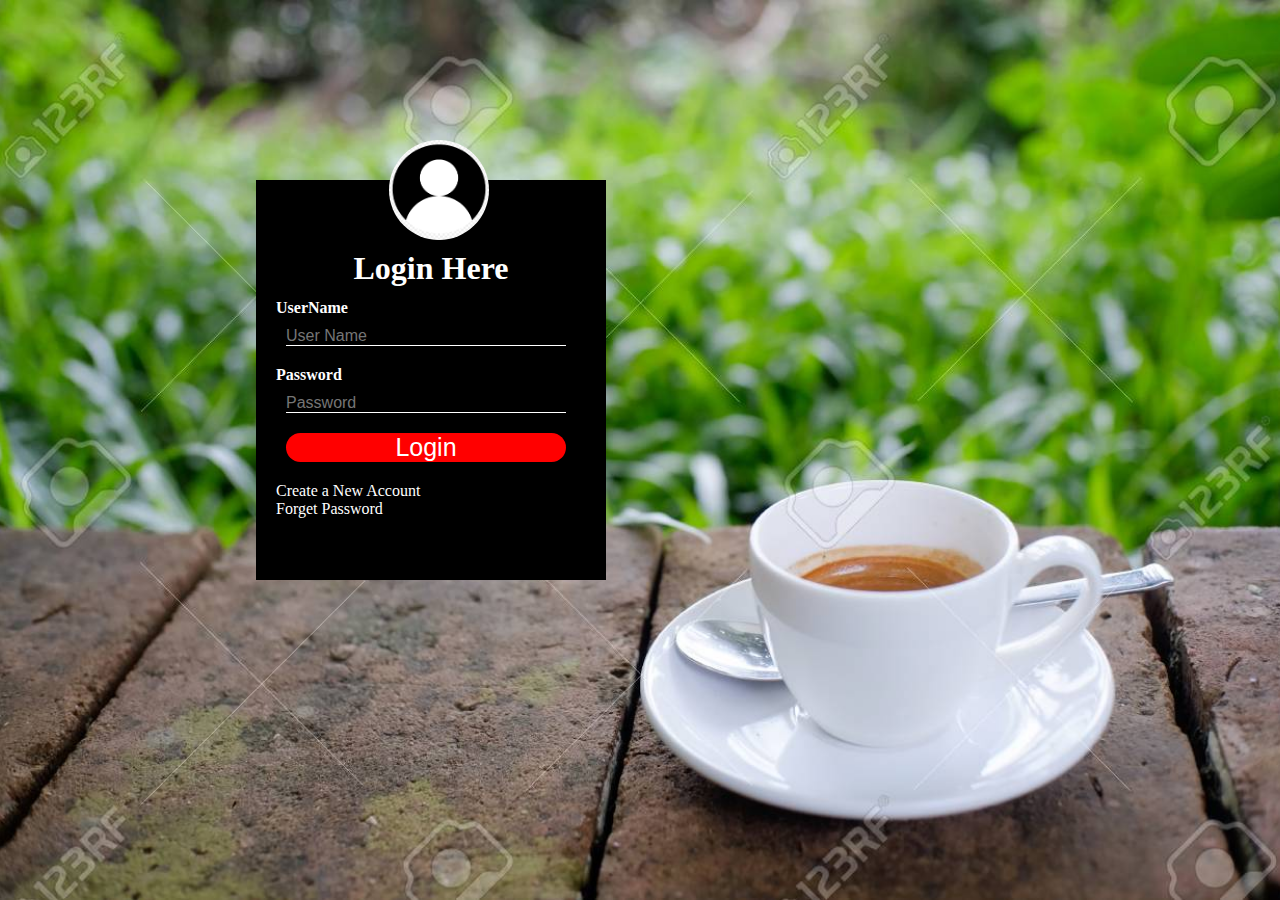
<file: Login Form/index.html>
<!DOCTYPE html>
<html lang="en">
<head>
    <meta charset="UTF-8">
    <meta name="viewport" content="width=device-width, initial-scale=1.0">
    <title>Login Form</title>
    <link rel="stylesheet" href="style.css">
</head>
<body>
    <div class="Login-box">
        <img src="./Picture/User.png" alt="" class="Images" >
           <h1>Login Here</h1>
           <form action="">
            <p>UserName</p>
            <input type="text" name="" placeholder="User Name">
            <p>Password</p>
            <input type="Password" name="" placeholder="Password">
            <br>
            <input type="Submit" value="Login" >
        </form>
        <a href="Regitery.html">Create a New Account</a> <br>
        <a href="">Forget Password</a>
    </div>
</body>
</html>
</file>
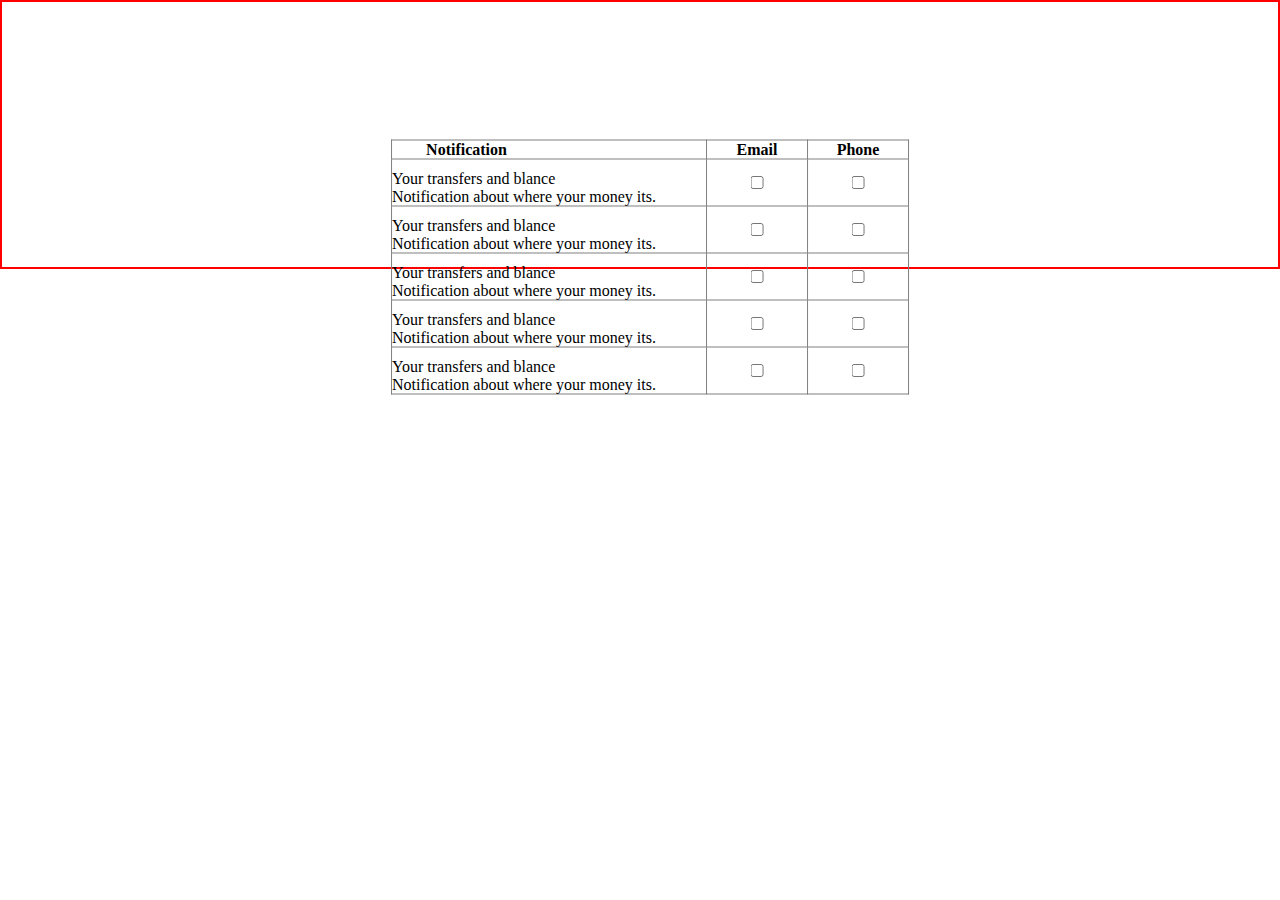
<file: Rana_Assignment1/Index.html>
<!DOCTYPE html>
<html lang="en">
<head>
    <meta charset="UTF-8">
    <meta name="viewport" content="width=device-width, initial-scale=1.0">
    <title>Document</title>
    <link rel="stylesheet" href="style.css">
</head>
<body>
    <!-- <div class="Notification"> -->
    <table border="1px"> 
        <tr>
            <th class="ll">Notification</th>
            <th>Email</th>
            <th>Phone</th>
        </tr>
        <tr>
            <td>Your transfers and blance<span>Notification about where your money its.</span></td>
            <td><input type="checkbox" value="checkbox" name="checkbox"></td>
            <td><input type="checkbox" value="checkbox" name="checkbox"></td>
        </tr>
        <tr>
            <td>Your transfers and blance<span>Notification about where your money its.</span></td>
            <td><input type="checkbox" value="checkbox" name="checkbox"></td>
            <td><input type="checkbox" value="checkbox" name="checkbox"></td>
        </tr>
        <tr>
            <td>Your transfers and blance<span>Notification about where your money its.</span></td>
            <td><input type="checkbox" value="checkbox" name="checkbox"></td>
            <td><input type="checkbox" value="checkbox" name="checkbox"></td>
        </tr>
        <tr>
            <td>Your transfers and blance<span>Notification about where your money its.</span></td>
            <td><input type="checkbox" value="checkbox" name="checkbox"></td>
            <td><input type="checkbox" value="checkbox" name="checkbox"></td>
        </tr>
        <tr>
            <td>Your transfers and blance<span>Notification about where your money its.</span></td>
            <td><input type="checkbox" value="checkbox" name="checkbox"></td>
            <td><input type="checkbox" value="checkbox" name="checkbox"></td>
        </tr>
    </table>
<!-- </div> -->
</body>
</html>
</file>
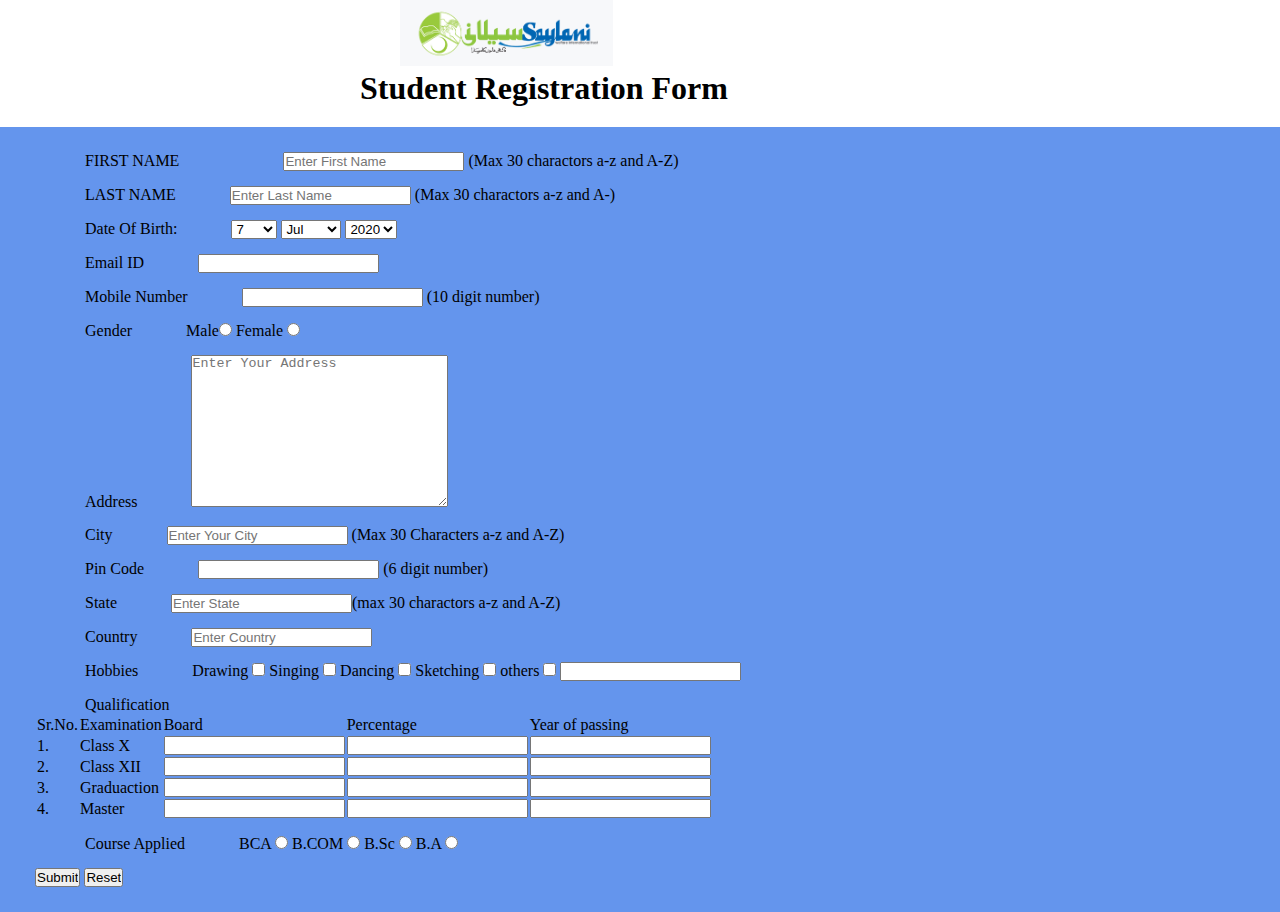
<file: Registration_Form_Salyani/index.html>
<!DOCTYPE html>
<html lang="en">

<head>
    <meta charset="UTF-8">
    <meta name="viewport" content="width=device-width, initial-scale=1.0">
    <link rel="stylesheet" href="style.css">
    <title>Document</title>
</head>

<body>
    <div class="container">
        <div class="Header_system">
            <img src="./Picture/Header.PNG" alt="Logo" id="logo">
            <h1>Student Registration Form</h1>
        </div>
        <div class="Main_div">
            <!-- First Name -->
            <div class="First_Name">
                <label for="First_Name"> FIRST NAME</label>
                <input type="text" name="" id="First_Name" placeholder="Enter First Name"> (Max 30 charactors a-z and A-Z)
            </div>

            <!-- Last Name -->
            <div class="Last_Name">
                <label for="Last_Name"> LAST NAME</label>
                <input type="text" name="" id="" placeholder="Enter Last Name"> (Max 30 charactors a-z and A-)
            </div>
            <!-- Date OF Birth -->
            <div class="DOB">
                <label for="DOB">Date Of Birth:</label>
                <span>
                    <select name="birthday_day" title="Day">
                        <option value="0">Day</option>
                        <option value="1">1</option>
                        <option value="2">2</option>
                        <option value="3">3</option>
                        <option value="4">4</option>
                        <option value="5">5</option>
                        <option value="6">6</option>
                        <option value="7" selected="1">7</option>
                        <option value="8">8</option>
                        <option value="9">9</option>
                        <option value="10">10</option>
                        <option value="11">11</option>
                        <option value="12">12</option>
                        <option value="13">13</option>
                        <option value="14">14</option>
                        <option value="15">15</option>
                        <option value="16">16</option>
                        <option value="17">17</option>
                        <option value="18">18</option>
                        <option value="19">19</option>
                        <option value="20">20</option>
                        <option value="21">21</option>
                        <option value="22">22</option>
                        <option value="23">23</option>
                        <option value="24">24</option>
                        <option value="25">25</option>
                        <option value="26">26</option>
                        <option value="27">27</option>
                        <option value="28">28</option>
                        <option value="29">29</option>
                        <option value="30">30</option>
                        <option value="31">31</option>
                    </select>
                    <select name="birthday_month" title="Month">
                        <option value="0">Month</option>
                        <option value="1">Jan</option>
                        <option value="2">Feb</option>
                        <option value="3">Mar</option>
                        <option value="4">Apr</option>
                        <option value="5">May</option>
                        <option value="6">Jun</option>
                        <option value="7" selected="1">Jul</option>
                        <option value="8">Aug</option>
                        <option value="9">Sep</option>
                        <option value="10">Oct</option>
                        <option value="11">Nov</option>
                        <option value="12">Dec</option>
                    </select>
                    <select name="birthday_year" title="Year">
                        <option value="0">Year</option>
                        <option value="2020" selected="1">2020</option>
                        <option value="2019">2019</option>
                        <option value="2018">2018</option>
                        <option value="2017">2017</option>
                        <option value="2016">2016</option>
                        <option value="2015">2015</option>
                        <option value="2014">2014</option>
                        <option value="2013">2013</option>
                        <option value="2012">2012</option>
                        <option value="2011">2011</option>
                        <option value="2010">2010</option>
                        <option value="2009">2009</option>
                        <option value="2008">2008</option>
                        <option value="2007">2007</option>
                        <option value="2006">2006</option>
                        <option value="2005">2005</option>
                        <option value="2004">2004</option>
                        <option value="2003">2003</option>
                        <option value="2002">2002</option>
                        <option value="2001">2001</option>
                        <option value="2000">2000</option>
                        <option value="1999">1999</option>
                        <option value="1998">1998</option>
                        <option value="1997">1997</option>
                        <option value="1996">1996</option>
                        <option value="1995">1995</option>
                        <option value="1994">1994</option>
                        <option value="1993">1993</option>
                        <option value="1992">1992</option>
                        <option value="1991">1991</option>
                        <option value="1990">1990</option>
                        <option value="1989">1989</option>
                        <option value="1988">1988</option>
                        <option value="1987">1987</option>
                        <option value="1986">1986</option>
                        <option value="1985">1985</option>
                        <option value="1984">1984</option>
                        <option value="1983">1983</option>
                        <option value="1982">1982</option>
                        <option value="1981">1981</option>
                        <option value="1980">1980</option>
                        <option value="1979">1979</option>
                        <option value="1978">1978</option>
                        <option value="1977">1977</option>
                        <option value="1976">1976</option>
                        <option value="1975">1975</option>
                        <option value="1974">1974</option>
                        <option value="1973">1973</option>
                        <option value="1972">1972</option>
                        <option value="1971">1971</option>
                        <option value="1970">1970</option>
                        <option value="1969">1969</option>
                        <option value="1968">1968</option>
                        <option value="1967">1967</option>
                        <option value="1966">1966</option>
                        <option value="1965">1965</option>
                        <option value="1964">1964</option>
                        <option value="1963">1963</option>
                        <option value="1962">1962</option>
                        <option value="1961">1961</option>
                        <option value="1960">1960</option>
                        <option value="1959">1959</option>
                        <option value="1958">1958</option>
                        <option value="1957">1957</option>
                        <option value="1956">1956</option>
                        <option value="1955">1955</option>
                        <option value="1954">1954</option>
                        <option value="1953">1953</option>
                        <option value="1952">1952</option>
                        <option value="1951">1951</option>
                        <option value="1950">1950</option>
                        <option value="1949">1949</option>
                        <option value="1948">1948</option>
                        <option value="1947">1947</option>
                        <option value="1946">1946</option>
                        <option value="1945">1945</option>
                        <option value="1944">1944</option>
                        <option value="1943">1943</option>
                        <option value="1942">1942</option>
                        <option value="1941">1941</option>
                        <option value="1940">1940</option>
                        <option value="1939">1939</option>
                        <option value="1938">1938</option>
                        <option value="1937">1937</option>
                        <option value="1936">1936</option>
                        <option value="1935">1935</option>
                        <option value="1934">1934</option>
                        <option value="1933">1933</option>
                        <option value="1932">1932</option>
                        <option value="1931">1931</option>
                        <option value="1930">1930</option>
                        <option value="1929">1929</option>
                        <option value="1928">1928</option>
                        <option value="1927">1927</option>
                        <option value="1926">1926</option>
                        <option value="1925">1925</option>
                        <option value="1924">1924</option>
                        <option value="1923">1923</option>
                        <option value="1922">1922</option>
                        <option value="1921">1921</option>
                        <option value="1920">1920</option>
                        <option value="1919">1919</option>
                        <option value="1918">1918</option>
                        <option value="1917">1917</option>
                        <option value="1916">1916</option>
                        <option value="1915">1915</option>
                        <option value="1914">1914</option>
                        <option value="1913">1913</option>
                        <option value="1912">1912</option>
                        <option value="1911">1911</option>
                        <option value="1910">1910</option>
                        <option value="1909">1909</option>
                        <option value="1908">1908</option>
                        <option value="1907">1907</option>
                        <option value="1906">1906</option>
                        <option value="1905">1905</option>
                    </select></span>
            </div>
            <!-- Email -->
            <div class="Email">
                <Label for="Email">Email ID</Label>
                <input type="text" name="" id="">
            </div>
            <!-- Mobile Number -->
            <div class="Mobile_number">
                <label for="Mobile_number">Mobile Number</label>
                <input type="text" name="" id=""> (10 digit number)
            </div>
            <!-- Gender -->
            <div class="Gender">
                <span>
                    <label for="Gender">Gender</label>
                    Male<input type="radio" name="Male" id="Male">
                    Female <input type="radio" name="Female" id="Female">
                </span>
            </div>
            <!-- Address -->
            <div class="Address">
                <label for="Address"> Address</label>
                <textarea name="Address" id="" cols="30" rows="10" placeholder="Enter Your Address"></textarea>
            </div>
            <!-- City -->
            <div class="City">
                <label for="City"> City</label>
                <input type="text" name="City" id="City" placeholder="Enter Your City "> (Max 30 Characters a-z and A-Z)
            </div>
            <!-- Pin_Code -->
            <div class="pin_code">
                <label for="">Pin Code</label>
                <input type="text" name="Pin_code" id="Pin_code"> (6 digit number)
            </div>
            <!-- State -->
            <div class="State">
                <label for="State">State</label>
                <input type="text" name="" id="" placeholder="Enter State">(max 30 charactors a-z and A-Z)
            </div>
            <!-- Country -->
            <div class="country">
                <label for="Country">Country</label>
                <input type="text" name="" id="" placeholder="Enter Country">
            </div>
            <!-- Hobbies -->
            <div class="Hobbies">
                <label for="Hobbies">Hobbies</label>
                <span>
                    Drawing <input type="checkbox" name="" id="" placeholder="Drawing">
                    Singing <input type="checkbox" name="" id="" placeholder="Singing">
                    Dancing <input type="checkbox" name="" id="" placeholder="Dancing">
                    Sketching <input type="checkbox" name="" id="" placeholder="Sketching">
                    others <input type="checkbox" name="" id=""> <input type="text" name="" id="">
                </span>
            </div>
            <!-- Qualification -->
            <div class="Qualification">
                <label for="Qualification">Qualification</label>
                <span>
                <table>
                    <tr>
                        <td>Sr.No.</td>
                        <td>Examination</td>
                        <td>Board</td>
                        <td>Percentage</td>
                        <td>Year of passing</td>
                        
                    </tr>
                    <tr>
                        <td>1.</td>
                        <td>Class X</td>
                        <td><input type="text" name="" id=""></td>
                        <td><input type="text" name="" id=""></td>
                        <td><input type="text" name="" id=""></td>
                    </tr>
                    <tr>
                        <td>2.</td>
                        <td>Class XII</td>
                        <td><input type="text" name="" id=""></td>
                        <td><input type="text" name="" id=""></td>
                        <td><input type="text" name="" id=""></td>
                    </tr>
                    <tr>
                        <td>3.</td>
                        <td>Graduaction</td>
                        <td><input type="text" name="" id=""></td>
                        <td><input type="text" name="" id=""></td>
                        <td><input type="text" name="" id=""></td>
                    </tr>
                    <tr>
                        <td>4.</td>
                        <td>Master</td>
                        <td><input type="text" name="" id=""></td>
                        <td><input type="text" name="" id=""></td>
                        <td><input type="text" name="" id=""></td>
                    </tr>
                </table>
            </span>
            </div>
            <!-- Course -->
            <div class="Course">
                <label for="Course_Applied">Course Applied</label>
                <span>
                    BCA <input type="radio" name="" id="">
                    B.COM <input type="radio" name="" id="">
                    B.Sc <input type="radio" name="" id="">
                    B.A <input type="radio" name="" id="">
                </span>
            </div>

            <!-- Button -->
            <div class="btn">
                <a href=""><input type="button" value="Submit" /></a>    
                <input type="reset" value="Reset" />
            </div>
        </div>
    </div>
</body>
</html>
</file>
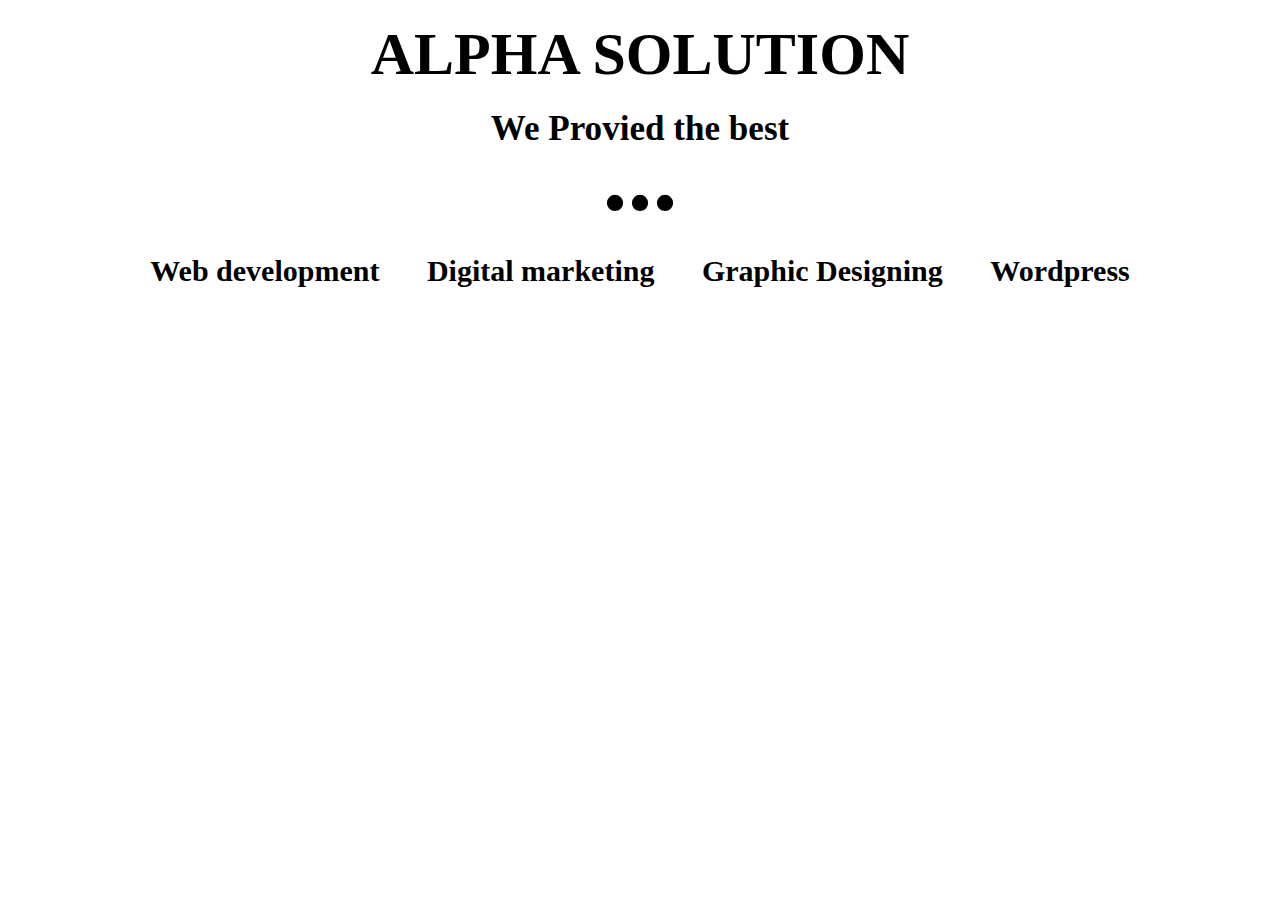
<file: Alpha Solution Banner/inde.html>
<!DOCTYPE html>
<html lang="en">
<head>
    <meta charset="UTF-8">
    <meta name="viewport" content="width=device-width, initial-scale=1.0">
    <title>Document</title>
    <link rel="stylesheet" href="style.css">
</head>
<body>
    <div class="container">
        <div class="Aplha_solution">
            <h1>ALPHA SOLUTION</h1>
        </div>
        <div class="Provied">
            <h3>We Provied the best</h3>
        </div>
        <div class="doit">
            <p>...</p>
        </div>
    </div>
    <div class="Service">
        <div class="web_development">
            <p>Web development</p>
        </div>
        <div class="Digital_market">
            <p> Digital marketing</p>      
        </div>
        <div class="Graphic_Designing">
            <p> Graphic Designing</p>        
        </div>
        <div class="Wordpress">
            <p> Wordpress</p>
        </div>
    </div>
</body>
</html>
</file>
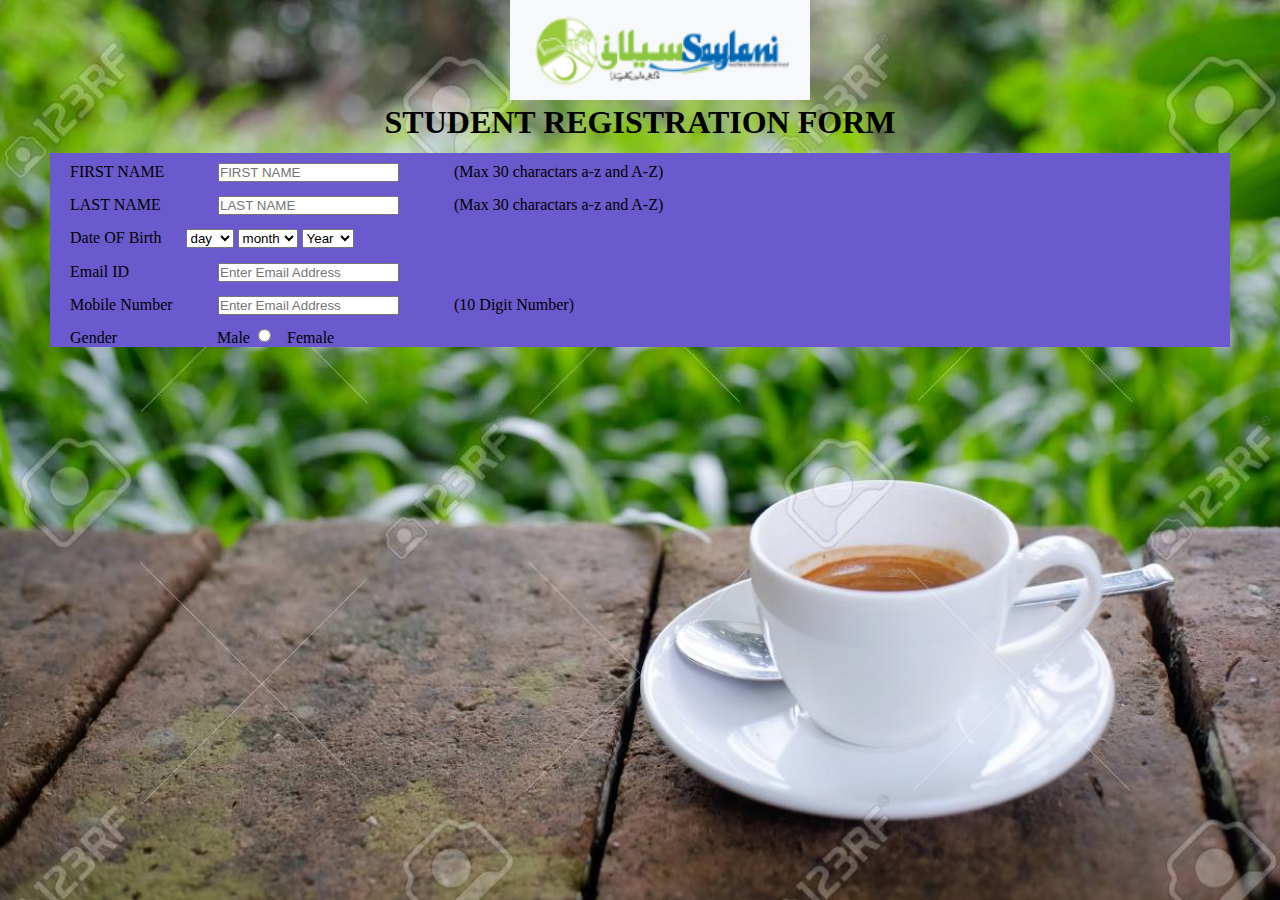
<file: Login Form/Regitery.html>
<!DOCTYPE html>
<html lang="en">

<head>
    <meta charset="UTF-8">
    <meta name="viewport" content="width=p, initial-scale=1.0">
    <title>Document</title>
    <link rel="stylesheet" href="style.css">
</head>

<body>
    <header class="header">
        <img src="./Picture/Header.PNG" alt="" class="Img">
        <h1>STUDENT REGISTRATION FORM</h1>
    </header>
    <div class="contain">
        <form action="">
            <div class="first_name Data">
                <label>FIRST NAME</label> <input type="text" name="" value="" placeholder="FIRST NAME"> <Label
                    class="requirmentt"> (Max 30 charactars a-z and A-Z) </Label>
            </div>

            <div class="Last_Name Data">
                <label>LAST NAME</label><input type="text" name="" value="" placeholder="LAST NAME"> <Label
                    class="requirmentt"> (Max 30 charactars a-z and A-Z) </Label>
            </div>

            <div class="Date_OF_Birth Data">
                <label>Date OF Birth </label>
                <select name="" id="">
                    <option value="day" selected> day</option>
                    <option value="Sturday"> Stu</option>
                    <option value="Sunday"> Sun</option>
                    <option value="Monday"> Mon</option>
                    <option value="Tusday"> Tus</option>
                    <option value="webnesday"> web</option>
                    <option value="thursday"> thur</option>
                    <option value="friday"> fri</option>
                </select>

                <select name="" id="">
                    <option value="month" selected> month</option>
                    <option value="jun"> jun</option>
                    <option value="Feb"> Feb</option>
                    <option value="Mar"> Mar</option>
                    <option value="Apr"> Apr</option>
                    <option value="May"> May</option>
                    <option value="Jun"> Jun</option>
                    <option value="july"> july</option>
                    <option value="aug"> aug</option>
                    <option value="sep"> sep</option>
                    <option value="Oct"> Oct</option>
                    <option value="Nov"> Nov</option>
                    <option value="Dec"> Dec</option>
                </select>

                <select name="" id="">
                    <option value="Year" selected> Year</option>
                    <option value="2020"> 2020</option>
                    <option value="2019"> 2019</option>
                    <option value="2018"> 2018</option>
                    <option value="2017"> 2017</option>
                    <option value="2016"> 2016</option>
                    <option value="2015"> 2015</option>
                    <option value="2014"> 2014</option>
                    <option value="2013"> 2013</option>
                    <option value="2012"> 2012</option>
                    <option value="2011"> 2011</option>
                    <option value="2010"> 2010</option>
                    <option value="2009">2099</option>
                </select>
            </div>

            <div class="Email_ID Data">
                <label>Email ID</label><input type="text" name="" value="" placeholder="Enter Email Address">
            </div>
            <div class="Mobile_number Data">
                <label>Mobile Number</label><input type="text" name="" value="" placeholder="Enter Email Address">
                <Label class="requirmentt"> (10 Digit Number) </Label>
            </div>

            <div class="Gender Data">
                <label>Gender</label>
                <label class="male">Male</label>
                <input type="radio" value="Male" name="Male">
                <label class="female">Female</label
                ><input type="radio" value="female" name="female">
            </div>
        </form>
    </div>
</body>
</html>
</file>
<file: Login Form/style.css>
*{
    margin: 0%;
    padding: 0%;
    box-sizing: border-box;
}
body{
    width: 100%;
    height: 100vh;
    background-image: url(./Picture/background.jpg);
    background-repeat: no-repeat;
    background-size: cover;
    background-position: center;
}
.Login-box{
    width: 350px;
    height: 400px;
    background-color: black;
    position: absolute;
    top: 20%;
    left: 20%;
    transform: translate(50% 50%);
    color: white;
    padding-top: 70px;
}
.Images{
    width: 100px;
    height: 100px;
    position: absolute;
    top: -10%;
    left: 38%;
    transform: translate(50% 30%);
    border-radius: 50%;
}
h1{
    margin: 0%;
    padding: 0%;
    text-align: center;
    padding-bottom: 12px;
}
p{
    font-weight: bold;
    padding-left: 20px;
    margin-bottom: 10px;
}
.Login-box input{
    width: 80%;
    margin-bottom: 20px;
    margin-left: 30px;
    font-size: 16px;
    color: white;
}
.Login-box input[type="text"], input[type="Password"]{
    border: none;
    border-bottom: 1px solid #fff;
    background: transparent;
    outline: none;
}
.Login-box input[type="Submit"]{
    border: none;
    outline: none;
    font-size: 25px;
    background:red;
    border-radius: 20px;
}
.Login-box input[type="Submit"]:hover{
    background-color: yellow;
    color: black;
}
a{
    text-decoration: none;
    color: white;
    margin-left: 20px;
}
a:hover{
    color: red;
}
.contain{
    background-color:#6A5ACD;
    margin-left: 50px;
    margin-right: 50px;
    padding-top: 10px;
    position: relative;
}
.contain label{
    margin-left: 20px;
    margin-right: 20px;
}
.header Img{
    width: 300px;
    height: 100px;
    left: 50%;
    transform: translate(170%);
}
.Data{
    margin-bottom: 15px;
}
.contain input{
    position: absolute;
    margin-left: 50px;
    left: 10%;
}
.contain .requirmentt{
    position: absolute;
    margin-left: 50px;
    left: 30%;
}
.male{
    position: absolute;
    padding-left: 60px;
}
.Gender input[type="radio"]{
    position: absolute;
    margin-left: 90px;
}
.female{
    position: absolute;
    padding-left: 130px;
}
.Gender input[type="radio"]{
    position: absolute;
    margin-left: 90px;
}
</file>
<file: Rana_Assignment1/style.css>
*{
    padding: 0%;
    margin: 0%;
    box-sizing: border-box;
}
body{
    border: 2px solid red;
}
body table{
    position: relative;
    top: 50%;
    left: 50%;
    transform: translate(-50%, 50%);
}
table{
    border-collapse: collapse;
    margin-top: 10px;
    margin-left: 10px;
}
td{
    padding-right: 50px;
    padding-top: 10px;
    position: relative;
}
input{
    margin-right: 10px;
}
span{
    display: block;
}
td input{
    margin-left: auto;
    display: inline-block;
    position: absolute;
    top: 50%;
    left: 50%;
    transform: translate(-50%,-50%);
}
th{
    column-width: 100px;
}
.Notfication{

}
</file>
<file: Registration_Form_Salyani/style.css>
*{
    padding: 0%;
    margin: 0%;
    box-sizing: border-box;
}
.Header_system{
    /* border: 1px solid red; */
    margin-left: 400px;
    margin-bottom: 20px;
}
.Header_system .logo{
    margin-left: 80px;
}
h1{
    margin-left: -40px;
}
.Main_div{
    background-color: cornflowerblue;
    padding: 10px 10px 10px 20px;

}
.Main_div div{
    margin: 15px;
}
.Main_div div label{
    padding: 50px;
}
#First_Name{
    margin-left: 50px;
}
</file>
<file: Alpha Solution Banner/style.css>
*{
    padding: 0%;
    margin: 0%;
    box-sizing: border-box;
}
.Aplha_solution{
    margin: 20px;
    font-size: 30px;
    text-align: center;
}
.Provied{
    margin: 10px;
    font-size: 30px;
    text-align: center;
}
.doit{
    margin-top: -40px;
    text-align: center;
    font-size: 100px;
    font-weight:bold;
}
.Service{
    padding-top: 20px; 
    text-align: center;
    font-size: 30px;
    font-weight: bold;
    margin-left: auto;
}
.web_development{
    display: inline-block;
    margin: 0px 20px 0px 20px;
}
.Digital_market{
    display: inline-block;
    margin: 0px 20px 0px 20px;
}
.Graphic_Designing{ 
    display: inline-block;
    margin: 0px 20px 0px 20px;
}
.Wordpress{
    display: inline-block;
    margin: 0px 20px 0px 20px;
}
</file>
